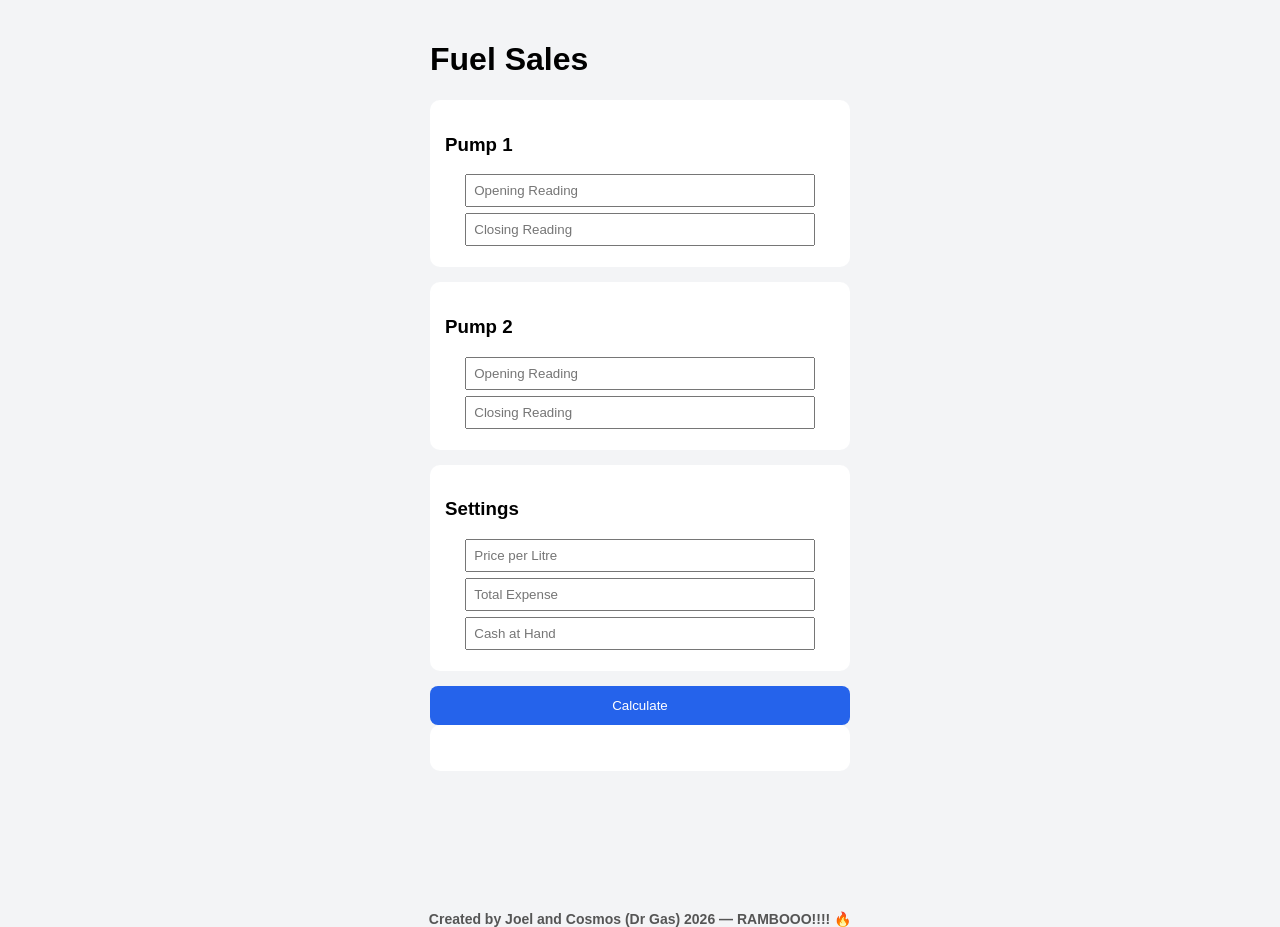
<file: index.html>
<!DOCTYPE html>
<html>

<head>

<meta name="viewport" content="width=device-width, initial-scale=1">
<title>Fuel Variance</title>

<link rel="stylesheet" href="style.css">

</head>

<body>

<div class="app">

<h1>Fuel Sales</h1>

<div class="card">

<h3>Pump 1</h3>

<input id="p1_open" placeholder="Opening Reading">
<input id="p1_close" placeholder="Closing Reading">

</div>


<div class="card">

<h3>Pump 2</h3>

<input id="p2_open" placeholder="Opening Reading">
<input id="p2_close" placeholder="Closing Reading">

</div>


<div class="card">

<h3>Settings</h3>

<input id="price" placeholder="Price per Litre">
<input id="expense" placeholder="Total Expense">
<input id="cash" placeholder="Cash at Hand">

</div>


<button onclick="calculate()" class="btn">
Calculate
</button>


<div class="card result">

<p id="pump1"></p>
<p id="pump2"></p>
<p id="litres"></p>
<p id="sales"></p>
<p id="bank"></p>

</div>


<div id="varianceBox" class="variance">

<h2 id="varianceText"></h2>

</div>

</div>

<script src="script.js"></script>

<footer class="credit">
Created by Joel and Cosmos (Dr Gas) 2026 — RAMBOOO!!!! 🔥
</footer>
</body>

</html>
</file>
<file: style.css>
body{

font-family:Arial;
background:#f3f4f6;
margin:0;

}

.app{

max-width:420px;
margin:auto;
padding:20px;

}

.card{

background:white;
padding:15px;
margin-bottom:15px;
border-radius:10px;

}

input{

width:85%;
padding:7px;
margin:6px auto;
display:block;

}

.btn{

width:100%;
padding:12px;
background:#2563eb;
color:white;
border:none;
border-radius:8px;

}

.variance{

margin-top:20px;
padding:20px;
text-align:center;
border-radius:10px;

}

.over{

background:green;
color:white;

}

.short{

background:red;
color:black;

}

.balanced{

background:gray;
color:white;


}

.credit{

text-align:center;
margin-top:40px;
font-size:14px;
color:#555;
font-weight:bold;

}
</file>
